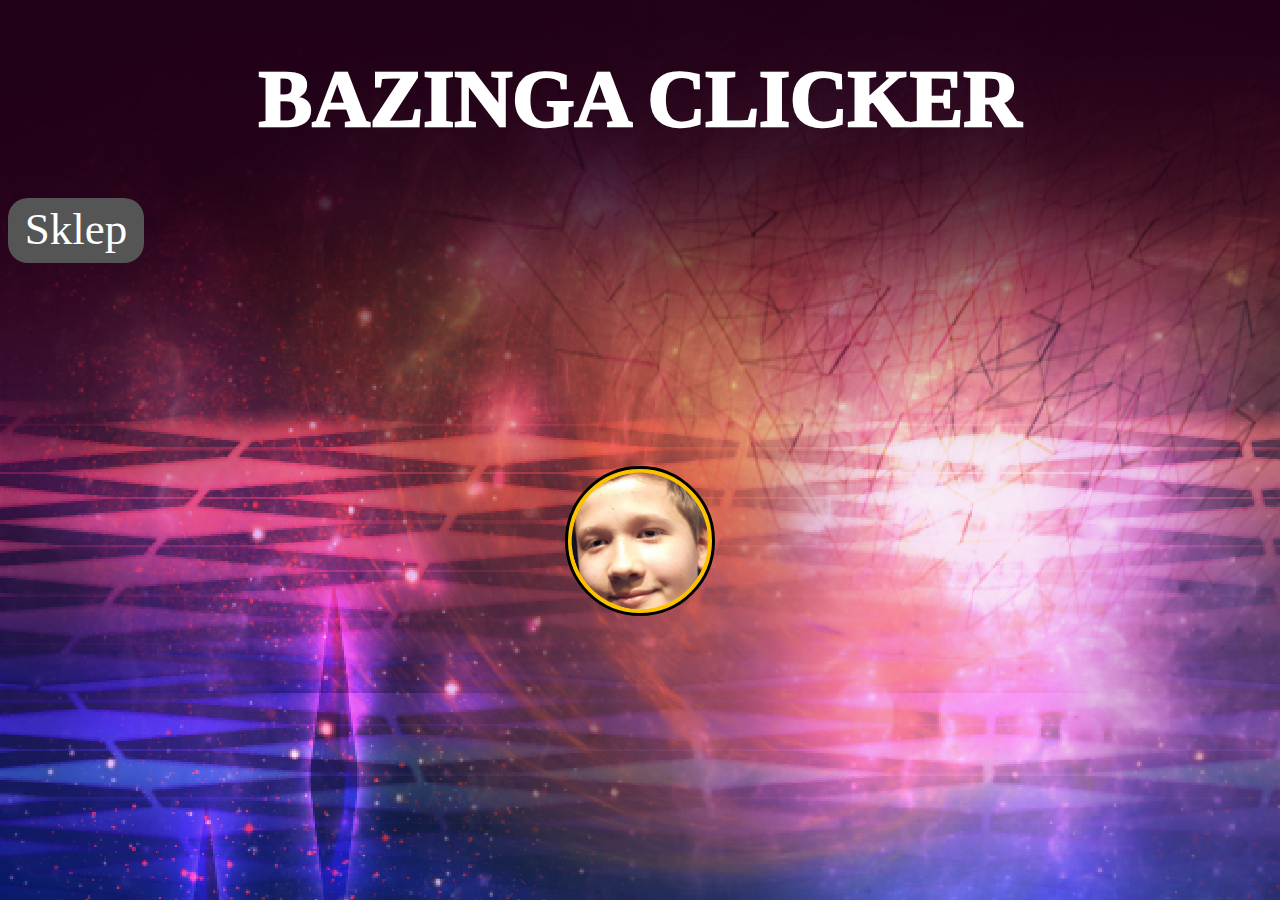
<file: index.html>
<!DOCTYPE html>
<html lang="pl">
<head>
    <meta charset="UTF-8">
    <meta name="viewport" content="width=device-width, initial-scale=1.0">
    <title>Bazinga Clicker</title>
    <link rel="icon" href="img/maciek64.ico">
    <style>
        
         html , body , .coincounter {
            font-family: "Comic Sans MS", "Comic Sans", cursive;
    
            cursor:
            /*url("img/maciek64.ico"),*/
            default;
        }
 
        h1 {
            color: white;
            
            font-weight: 1000;
            font-size: 80px;
            text-align: center;
        }
        a:link, a:visited {
            font-family: "comic sans ms";
            color: white;
            background-color: #555555;
            font-size: 45px;
            text-align: center;
            text-decoration: none;
            display: inline-block;
            padding: 5px 10px;
            border-radius: 20px;
            transition-duration: 0.25s;
            width: 116px;
            height: 55px;
        }
        a:hover, a:active {
            background-color: rgb(0, 100, 0);
            font-size: 40px;
        }
        #btn-1 {
            border-radius: 185px;
            margin: 75px;
            height: 375px; 
            width: 375px; 
            background-image: url(img/maciekCoin.png);
            background-size: 110%;
            background-position: center;
            background-repeat: no-repeat;
            border: none;
            border-radius: 80px;
            margin: 200px;
            height: 150px;
            width: 150px;
            background-image: url(img/moneta.png);
            border: 3px solid #000000;
        }
        .coincounter {
            color: #ffffff;
            font-weight: 1000;
            font-size: 80px;
            position: absolute;
            margin-top: 10px;
        }



    </style>
</head>
<body background="img/DarkSpace.png">

    <p id="coinCounter" class="coincounter"></p>
    
    <h1>
        BAZINGA CLICKER
    </h1>

    <a href="sklep.html">Sklep</a>
<!--
tabelka na przycisk
-->
    <table align="center">
        <tr>
            <td>
                <button id="btn-1"></button>
            </td>
        </tr>
    </table>

    <script>

        const coin = document.getElementById("btn-1");
        const coinCounter = document.getElementById("coinCounter");

        /////////////////////////bardzo ważne///////////////////////////
        let multiplier = 1;

        // localStorage
        localStorage.setItem("LiczbaMonet", "0");

        //funkcja do losowania liczby: parametry min i max są wliczane w losowanie
        function rndInt(min, max) {
            return Math.floor(Math.random() * (max - min + 1)) + min;
        }

        function kapitalizm() 
        {
            if (localStorage.liczbaMonet) {
            localStorage.liczbaMonet = Number(localStorage.liczbaMonet) + (1 * multiplier);
            } else {
            localStorage.liczbaMonet = 1;
            }
            coinCounter.innerHTML = "Monety: " + localStorage.liczbaMonet;
        }

        coin.addEventListener("click", kapitalizm);

    </script>
</body>
</html>
</file>
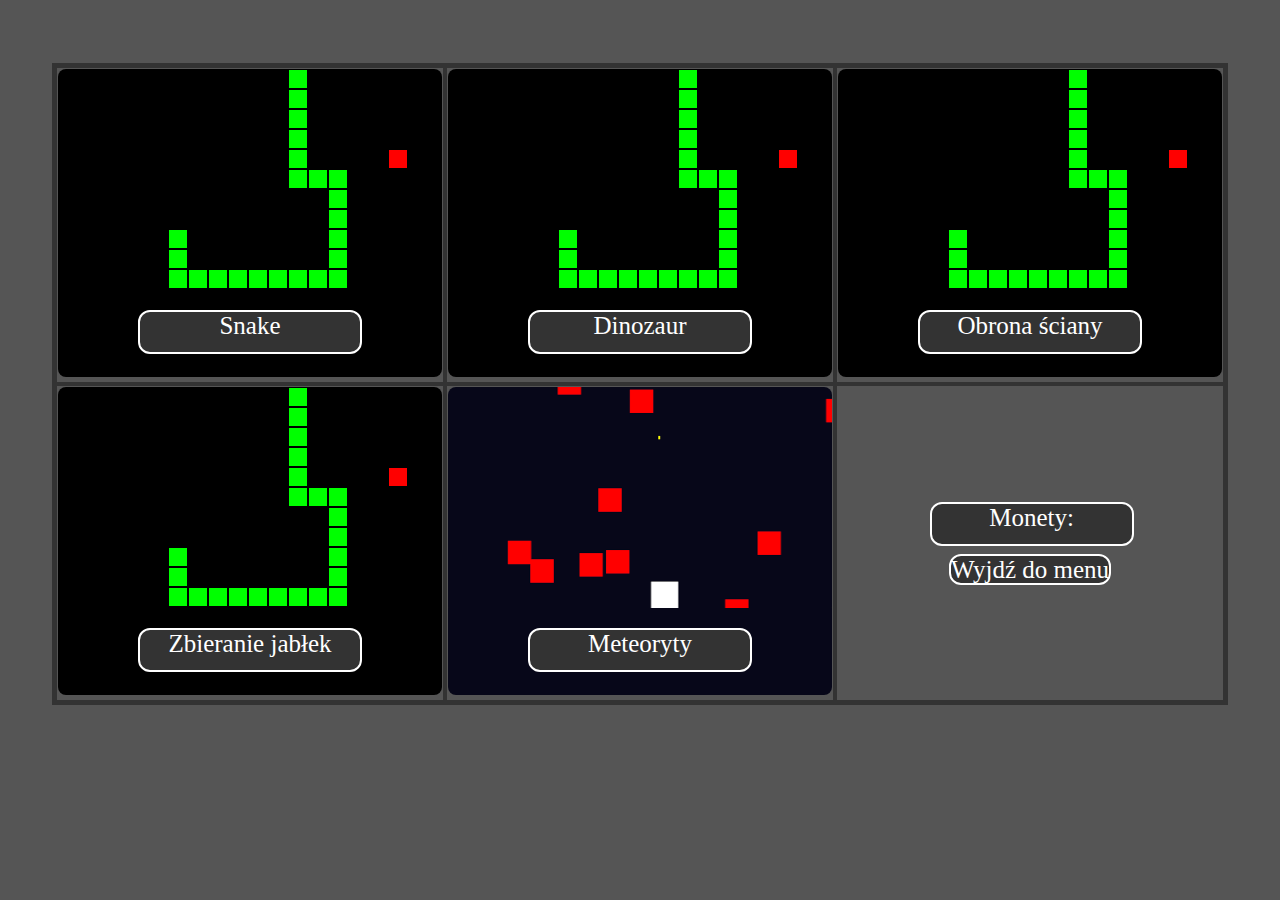
<file: minigry.html>
<!DOCTYPE html>
<html lang="pl">
<head>
    <meta charset="UTF-8">
    <meta name="viewport" content="width=device-width, initial-scale=1.0">
    <title>Bazinga Clicker</title>
    <link rel="stylesheet" href="css/minigryMENU.css">
</head>
<body>
    
    <table border="0" align="center">
        <tr>
            <td class="container"><a class="link" href="minigierki/snake.html">Snake</a><img src="img/snakePREV.png" alt=""></td>
            <td class="container"><a class="link" href="minigierki/dino.html">Dinozaur</a><img src="img/snakePREV.png" alt=""></td>
            <td class="container"><a class="link" href="minigierki/goradol.html">Obrona ściany</a><img src="img/snakePREV.png" alt=""></td>
        </tr>
        <tr>
            <td class="container"><a class="link" href="minigierki/square.html">Zbieranie jabłek</a><img src="img/snakePREV.png" alt=""></td>
            <td class="container"><a class="link" href="minigierki/shooter.html">Meteoryty</a><img src="img/meteorytyPREV.png" alt=""></td>
            <td class="container"><div class="money">Monety: </div><br><br><br><a class="menu" href="index.html">Wyjdź do menu</a></td>
        </tr>
    </table>

</body>
</html>
</file>
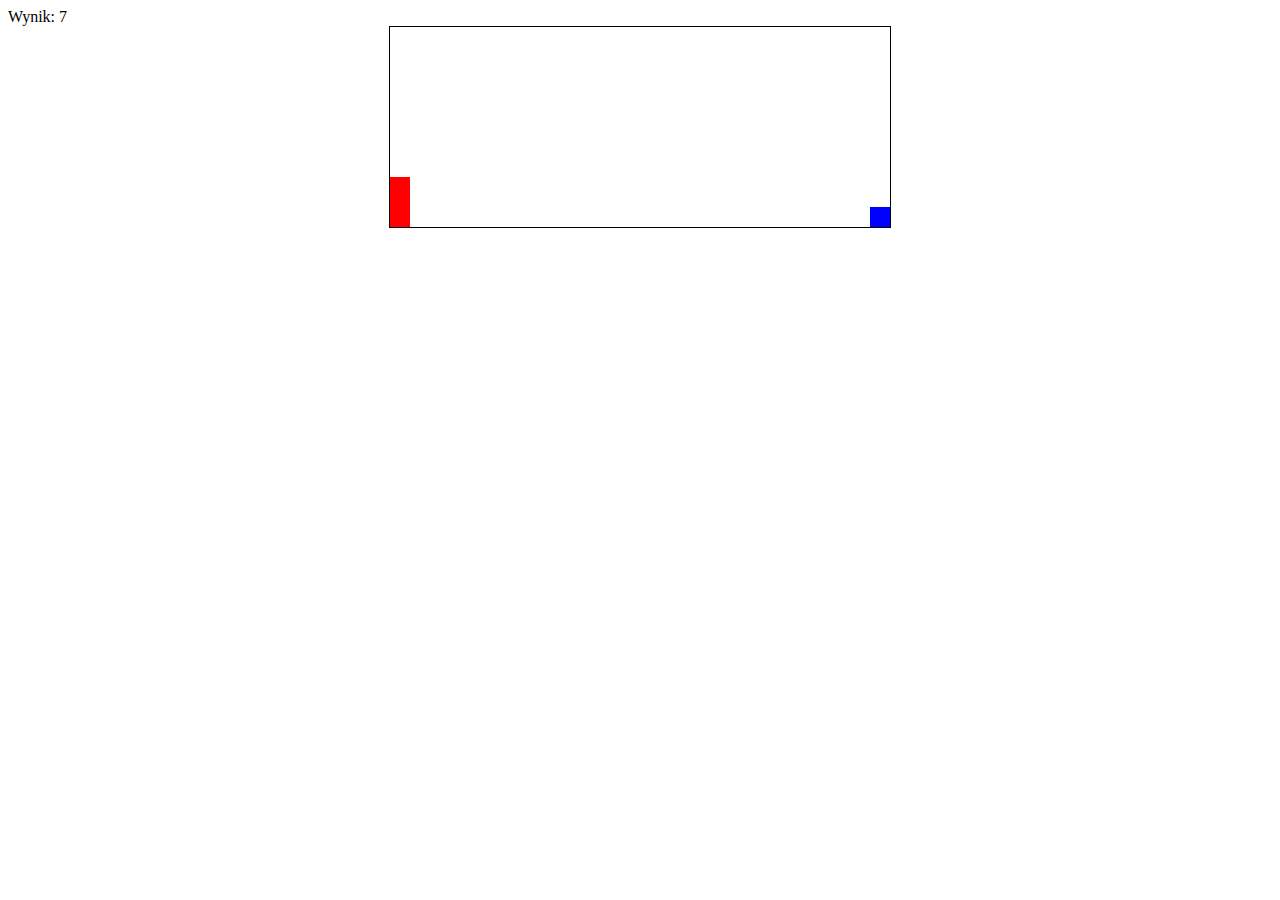
<file: minigierki/dino.html>
<!DOCTYPE html>
<html lang="pl">
<head>
    <meta charset="UTF-8">
    <title>Bazinga Clicker</title>
    <style>
    #game{
    width: 500px;
    height: 200px;
    border: 1px solid black;
    margin: auto;
    background-color: white;
    }
    #character{
    width: 20px;
    height: 50px;
    background-color: red;
    position: relative;
    top: 150px; /*game height - character height (200 - 50)*/
    }
    @keyframes jump{
    0%{top: 150px;}
    30%{top: 100px;}
    70%{top: 100px;}
    100%{top: 150px;}
    }
    .animate{
    animation: jump 300ms linear;
    }
    #block{
    width: 20px;
    height: 20px;
    background-color: blue;
    position: relative;
    top: 130px; /*game height - character height - block height (200 - 50 - 20)*/
    left: 480px; /*game width - block width (500 - 20)*/
    animation: block 1s infinite linear;
    }
    @keyframes block{
    0%{left: 500px} 
    100%{left: -20px}
    }
    </style>
</head>
<body>
    <div id="pkt"></div>
    <div id="game">
        <div id="character"></div>
        <div id="block"></div>
    </div>
<script>

    var character = document.getElementById("character");

    let punkty1 = document.getElementById("pkt");
    let punkty2 = 0
    let spr = false

    document.addEventListener("click",jump);

    function jump(){
        if(character.classList == "animate"){return;}
        character.classList.add("animate");
        setTimeout(removeJump,300); //300ms = length of animation
    }

    function removeJump(){
        character.classList.remove("animate");
    }

    var block = document.getElementById("block");

    function checkDead(){
        let characterTop = parseInt(window.getComputedStyle(character).getPropertyValue("top"));
        let blockLeft = parseInt(window.getComputedStyle(block).getPropertyValue("left"));
        if (blockLeft<10 && blockLeft>-10 && characterTop>=130) {
            alert("Game over");
            spr = true
        }
    }

    function nabijaniepkt() {
        punkty2++
        punkty1.innerHTML = "Wynik: " + punkty2;
    }

setInterval(checkDead, 5);
setInterval(nabijaniepkt, 100);
</script>
</body>
</html>
</file>
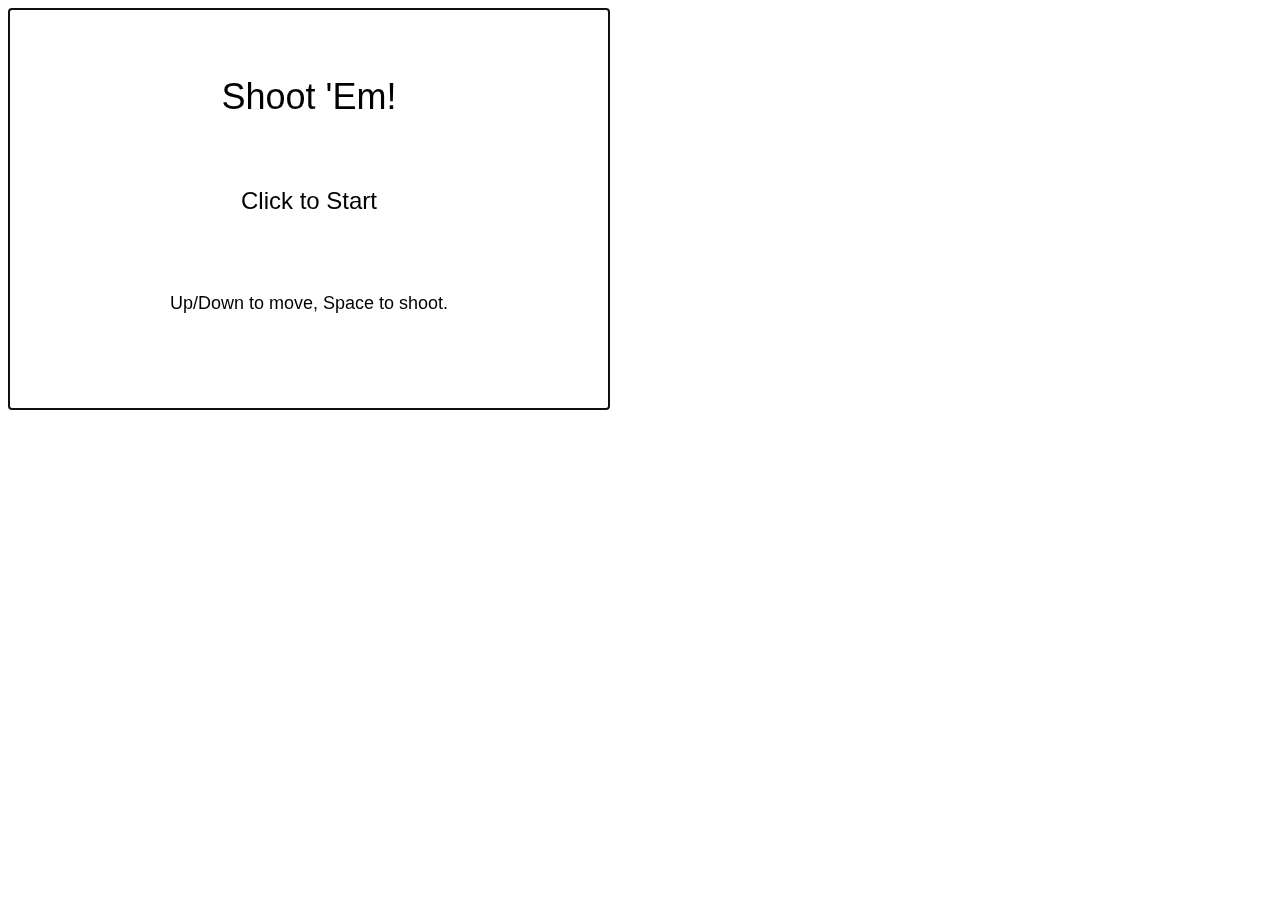
<file: minigierki/goradol.html>
<!DOCTYPE html>
<html lang="pl">
<head>
    <meta charset="UTF-8">
    <meta name="viewport" content="width=device-width, initial-scale=1.0">
    <title>Bazinga Clicker</title>
    <style>
        #canvas {
            width: 600px;
            height: 400px;
            border: 1px solid black;
        }

    </style>
</head>
<body>
    <canvas id="canvas" width="600" height="400" tabindex="1"></canvas>
    <script>
                // Arcade Shooter game

        // Get a reference to the canvas DOM element
        var canvas = document.getElementById('canvas');
        // Get the canvas drawing context
        var context = canvas.getContext('2d');

        // Create an object representing a square on the canvas
        function makeSquare(x, y, length, speed) {
        return {
            x: x,
            y: y,
            l: length,
            s: speed,
            draw: function() {
            context.fillRect(this.x, this.y, this.l, this.l);
            }
        };
        }

        // The ship the user controls
        var ship = makeSquare(50, canvas.height / 2 - 25, 50, 5);

        // Flags to tracked which keys are pressed
        var up = false;
        var down = false;
        var space = false;

        // Is a bullet already on the canvas?
        var shooting = false;
        // The bulled shot from the ship
        var bullet = makeSquare(0, 0, 10, 10);

        // An array for enemies (in case there are more than one)
        var enemies = [];

        // Add an enemy object to the array
        var enemyBaseSpeed = 2;
        function makeEnemy() {
        var enemyX = canvas.width;
        var enemySize = Math.round((Math.random() * 15)) + 15;
        var enemyY = Math.round(Math.random() * (canvas.height - enemySize * 2)) + enemySize;
        var enemySpeed = Math.round(Math.random() * enemyBaseSpeed) + enemyBaseSpeed;
        enemies.push(makeSquare(enemyX, enemyY, enemySize, enemySpeed));
        }

        // Check if number a is in the range b to c (exclusive)
        function isWithin(a, b, c) {
        return (a > b && a < c);
        }

        // Return true if two squares a and b are colliding, false otherwise
        function isColliding(a, b) {
        var result = false;
        if (isWithin(a.x, b.x, b.x + b.l) || isWithin(a.x + a.l, b.x, b.x + b.l)) {
            if (isWithin(a.y, b.y, b.y + b.l) || isWithin(a.y + a.l, b.y, b.y + b.l)) {
            result = true;
            }
        }
        return result;
        }

        // Track the user's score
        var score = 0;
        // The delay between enemies (in milliseconds)
        var timeBetweenEnemies = 5 * 1000;
        // ID to track the spawn timeout
        var timeoutId = null;

        // Show the game menu and instructions
        function menu() {
        erase();
        context.fillStyle = '#000000';
        context.font = '36px Arial';
        context.textAlign = 'center';
        context.fillText('Shoot \'Em!', canvas.width / 2, canvas.height / 4);
        context.font = '24px Arial';
        context.fillText('Click to Start', canvas.width / 2, canvas.height / 2);
        context.font = '18px Arial';
        context.fillText('Up/Down to move, Space to shoot.', canvas.width / 2, (canvas.height / 4) * 3);
        // Start the game on a click
        canvas.addEventListener('click', startGame);
        }

        // Start the game
        function startGame() {
            // Kick off the enemy spawn interval
        timeoutId = setInterval(makeEnemy, timeBetweenEnemies);
        // Make the first enemy
        setTimeout(makeEnemy, 1000);
        // Kick off the draw loop
        draw();
        // Stop listening for click events
        canvas.removeEventListener('click', startGame);
        }

        // Show the end game screen
        function endGame() {
            // Stop the spawn interval
        clearInterval(timeoutId);
        // Show the final score
        erase();
        context.fillStyle = '#000000';
        context.font = '24px Arial';
        context.textAlign = 'center';
        context.fillText('Game Over. Final Score: ' + score, canvas.width / 2, canvas.height / 2);
        }

        // Listen for keydown events
        canvas.addEventListener('keydown', function(event) {
        event.preventDefault();
        if (event.keyCode === 38) { // UP
            up = true;
        }
        if (event.keyCode === 40) { // DOWN
            down = true;
        }
        if (event.keyCode === 32) { // SPACE
            shoot();
        }
        });

        // Listen for keyup events
        canvas.addEventListener('keyup', function(event) {
        event.preventDefault();
        if (event.keyCode === 38) { // UP 
            up = false;
        }
        if (event.keyCode === 40) { // DOWN
            down = false;
        }
        });

        // Clear the canvas
        function erase() {
        context.fillStyle = '#FFFFFF';
        context.fillRect(0, 0, 600, 400);
        }

        // Shoot the bullet (if not already on screen)
        function shoot() {
        if (!shooting) {
            shooting = true;
            bullet.x = ship.x + ship.l;
            bullet.y = ship.y + ship.l / 2;
        }
        }

        // The main draw loop
        function draw() {
        erase();
        var gameOver = false;
        // Move and draw the enemies
        enemies.forEach(function(enemy) {
            enemy.x -= enemy.s;
            if (enemy.x < 0) {
            gameOver = true;
            }
            context.fillStyle = '#00FF00';
            enemy.draw();
        });
        // Collide the ship with enemies
        enemies.forEach(function(enemy, i) {
            if (isColliding(enemy, ship)) {
            gameOver = true;
            }
        });
        // Move the ship
        if (down) {
            ship.y += ship.s;
        }
        if (up) {
            ship.y -= ship.s;
        }
        // Don't go out of bounds
        if (ship.y < 0) {
            ship.y = 0;
        }
        if (ship.y > canvas.height - ship.l) {
            ship.y = canvas.height - ship.l;
        }
        // Draw the ship
        context.fillStyle = '#FF0000';
        ship.draw();
        // Move and draw the bullet
        if (shooting) {
            // Move the bullet
            bullet.x += bullet.s;
            // Collide the bullet with enemies
            enemies.forEach(function(enemy, i) {
            if (isColliding(bullet, enemy)) {
                enemies.splice(i, 1);
                score++;
                shooting = false;
                // Make the game harder
                if (score % 10 === 0 && timeBetweenEnemies > 1000) {
                clearInterval(timeoutId);
                timeBetweenEnemies -= 1000;
                timeoutId = setInterval(makeEnemy, timeBetweenEnemies);
                } else if (score % 5 === 0) {
                enemyBaseSpeed += 1;
                }
            }
            });
            // Collide with the wall
            if (bullet.x > canvas.width) {
            shooting = false;
            }
            // Draw the bullet
            context.fillStyle = '#0000FF';
            bullet.draw();
        }
        // Draw the score
        context.fillStyle = '#000000';
        context.font = '24px Arial';
        context.textAlign = 'left';
        context.fillText('Score: ' + score, 1, 25)
        // End or continue the game
        if (gameOver) {
            endGame();
        } else {
            window.requestAnimationFrame(draw);
        }
        }

        // Start the game
        menu();
        canvas.focus();
    </script>
</body>
</html>
</file>
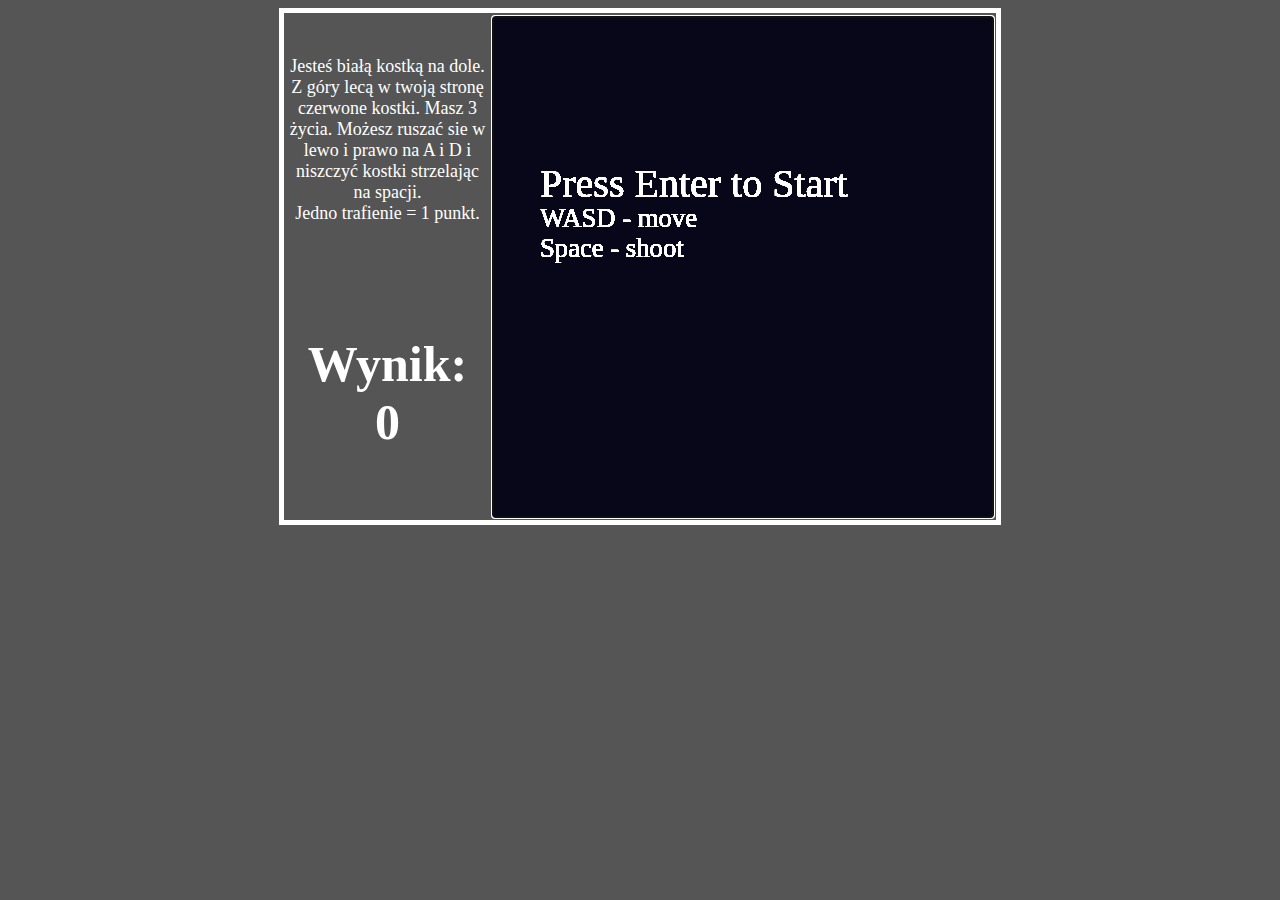
<file: minigierki/shooter.html>
<!DOCTYPE html>
<html>
<head>
<meta charset=UTF-8 />
<title>Bazinga Clicker</title>
<style>
  #canvas {
    margin: auto;
    display: block;
    background-color: #070719;
  }
  body {
    background-color: #555555;
    text-align: center;
    align-items: center;
  }
  table {
    text-align: center;
    border: 5px solid white;
  }
  #desccell {
    width: 201px;
    height: 201px;
    color: white;
    font-family: "comic sans ms";
    font-size: 18px;
    border: 2px;
  }
  #scorecell {
    width: 201px;
    height: 201px;
  }
  #canvacell {
    width: 501px;
    height: 501px;
  }
  div {
    color: white;
    font-weight: bold;
    font-size: 50px;
    font-family: "comic sans ms";
  }
</style>
</head>
<body>
  <table align="center" border="0">
    <tr>
      <td id="desccell">
        Jesteś białą kostką na dole. Z góry lecą w twoją stronę czerwone kostki. 
        Masz 3 życia. Możesz ruszać sie w lewo i prawo na A i D i niszczyć kostki 
        strzelając na spacji. Jedno&nbsp;trafienie&nbsp;=&nbsp;1&nbsp;punkt.
      </td>
      <td id="canvacell" rowspan="2">
        <canvas id = 'canvas' tabindex = '0'></canvas>
      </td>
    </tr>
    <tr>
      <td id="scorecell">
        <div id="divpkt"></div>
      </td>
    </tr>
  </table>
<script>

// load canvas
var canvas = document.getElementById('canvas');
var ctx = canvas.getContext('2d');
canvas.width = 500;
canvas.height = 500;

// input setup
var keyState = []; 
keyState.length = 256;
canvas.addEventListener('keydown', onKeyDown);
canvas.addEventListener('keyup', onKeyUp);

// key setup
var keyUp = 87;
var keyDown = 83;
var keyLeft = 65;
var keyRight = 68;
var keyShoot = 32;
var keyStart = 13;

// fps
var FPS = 30;

// game start?
var start = false;

// score
var score = 0;

// create player object
var player = new Player();

// storing in-game objects
var pBullets = [];
var enemies = [];
var bParticles = [];

// weapon delay
var w_delay = 0;

// player hit delay
var hit_delay = 0;

// keydown functions
function onKeyDown(event) {
  keyState[event.keyCode] = true;
  console.log(event.keyCode);
}

function onKeyUp(event) {
  keyState[event.keyCode] = false;
}

///////////////////////////////////////////////////
// Player Class
function Player() {
  // private variables
  var HP = 150;
  var dmg = 1;
  var w_type = 1;
  var cd_factor = 10; 
  
  // private methods
  this.getHP = function() {
    return HP;
  };
  this.getHit = function() {
    HP -= 50;
    hit_delay = 100;
  };
  this.getWtype = function() {
    return w_type;
  };
  this.getCD = function() {
    return cd_factor;
  };
  
  // public properties
  this.active = true;
  this.color = "white";
  this.width = 35;
  this.height = 35;
  this.x = canvas.width/2 - this.width/2;
  this.y = canvas.height - this.height;
}

Player.prototype.draw = function() {
  if (hit_delay > 0) {
    if (Math.sin(hit_delay) > 0) {
      ctx.fillStyle = "red";
    } else {
      ctx.fillStyle = this.color;
    }
  } else {
    ctx.fillStyle = this.color;
  }
  ctx.fillRect(this.x, this.y, this.width, this.height);
};

Player.prototype.shoot = function() {
  if(w_delay === 0) { 
    pBullets.push(new Bullet({
      vel: 7,
      x: this.x + this.width/2,
      y: this.y
    }));
    w_delay = 100;
  }
};
///////////////////////////////////////////////////
// Bullet Class
function Bullet(bullet) {
  this.active = true;
  this.color = "yellow";
  this.yVel = -bullet.vel;
  this.width = 2;
  this.height = 4;
  this.x = bullet.x;
  this.y = bullet.y;
}

Bullet.prototype.inBounds = function() {
  return this.x >= 0 && this.x <= canvas.width &&
         this.y >= 0 && this.y <= canvas.height;
};

Bullet.prototype.draw = function() {
  ctx.fillStyle = this.color;
  ctx.fillRect(this.x, this.y, this.width, this.height);
};

Bullet.prototype.update = function() {
  this.y += this.yVel;
  this.active = this.inBounds() && this.active;
};

Bullet.prototype.die = function() {
  this.active = false;
};
///////////////////////////////////////////////////
// Enemy Class
function Enemy() {
  this.active = true;
  this.color = "red";
  this.x = canvas.width * Math.random();
  this.y = 0;
  this.xVel = 0;
  this.yVel = 4;
  this.width = 30;
  this.height = 30;
}

Enemy.prototype.inBounds = function() {
  return this.x >= 0 && this.x <= canvas.width &&
         this.y >= 0 && this.y <= canvas.height;  
};

Enemy.prototype.draw = function() {
  ctx.fillStyle = this.color;
  ctx.fillRect(this.x, this.y, this.width, this.height);
};

Enemy.prototype.update = function() {
  if (Math.abs(player.y - this.y) < 200) {
    if ((player.x - this.x) > 0) {
      this.xVel = 2;
    } else if ((player.x - this.x) < 0) {
      this.xVel = -2;
    } else {
      this.xVel = 0;
    }
  }
  this.x += this.xVel;
  this.y += this.yVel;
  this.active = this.active && this.inBounds();
};

Enemy.prototype.die = function() {
  this.active = false;
  score += 10;
};
///////////////////////////////////////////////////
// collision check & handling
function collisionCheck(a, b) {
  return a.x < b.x + b.width &&
         a.x + a.width > b.x &&
         a.y < b.y + b.height &&
         a.y + a.height > b.y;
}

function collisionOccurs() {
  pBullets.forEach(function(bullet) {
    enemies.forEach(function(enemy) {
      if (collisionCheck(bullet, enemy)) {
        bullet.die();
        enemy.die();
      }
    });
  });
  
  enemies.forEach(function(enemy) {
    if (collisionCheck(enemy, player)) {
      if (hit_delay === 0) {
        enemy.die();
        player.getHit();
      }
    }
  });
}
///////////////////////////////////////////////////
// interval functions
setInterval(function() {
  canvas.focus();
  startGame();
  if (start) {
    if (player.getHP() > 0)
      update();
    draw();
  }
},1000/FPS);

function startGame() {
  if (!start) {
    ctx.font = "30pt Calibri";
    ctx.fillStyle = "white";
    ctx.fillText("Press Enter to Start", 47, 180);
    ctx.font = "20pt Calibri";
    ctx.fillText("WASD - move", 47, 210);
    ctx.fillText("Space - shoot", 47, 240);
  }
    if(keyState[keyStart])
      start = true;  
}

function update() {
  // movements
  if(keyState[keyUp] && player.y > 0)
    player.y -= 4;
  if(keyState[keyDown] && player.y < canvas.height - player.height)
    player.y += 4;
  if(keyState[keyLeft] && player.x > 0)
    player.x -= 4;
  if(keyState[keyRight] && player.x < canvas.width - player.width)
    player.x += 4;

  // shooting
  if(keyState[keyShoot])
    player.shoot();
  
  pBullets.forEach(function(bullet) {
    bullet.update();
  });
  
  pBullets = pBullets.filter(function(bullet) {
    return bullet.active;
  });
  
  if(w_delay > 0)
    w_delay -= player.getCD();
  
  // enemies
  if(Math.random() < 0.14)
    enemies.push(new Enemy());
  
  enemies.forEach(function(enemy) {
    enemy.update();
  });
  
  enemies = enemies.filter(function(enemy) {
    return enemy.active;
  });
  
  // collision
  collisionOccurs();
  
  if (hit_delay > 0)
    hit_delay -= 1;
    
}

function draw() {
  ctx.clearRect(0, 0, canvas.width, canvas.height);
 
  bParticles.forEach(function(particle) {
    particle.draw();
  });
  
  player.draw();
  
  pBullets.forEach(function(bullet) {
    bullet.draw();
  });
  
  enemies.forEach(function(enemy) {
    enemy.draw();
  });
  
  // game over
  if (player.getHP() <= 0) {
    ctx.font = "20pt Calibri";
    ctx.fillStyle = "white";
    ctx.fillText("Game Over", 170, 220); 
  }

  // keeping score
  // ctx.font = "8pt Calibri";
  // ctx.fillStyle = "white";
  // ctx.fillText(score, 5, 15); 
}

//////////////////////CHANGES
  
  function displayPoints() {
    document.getElementById("divpkt").innerHTML = `Wynik: <br>${score/10}`;
  }
  setInterval(displayPoints, 10);
  </script>
</body>
</html>
</file>
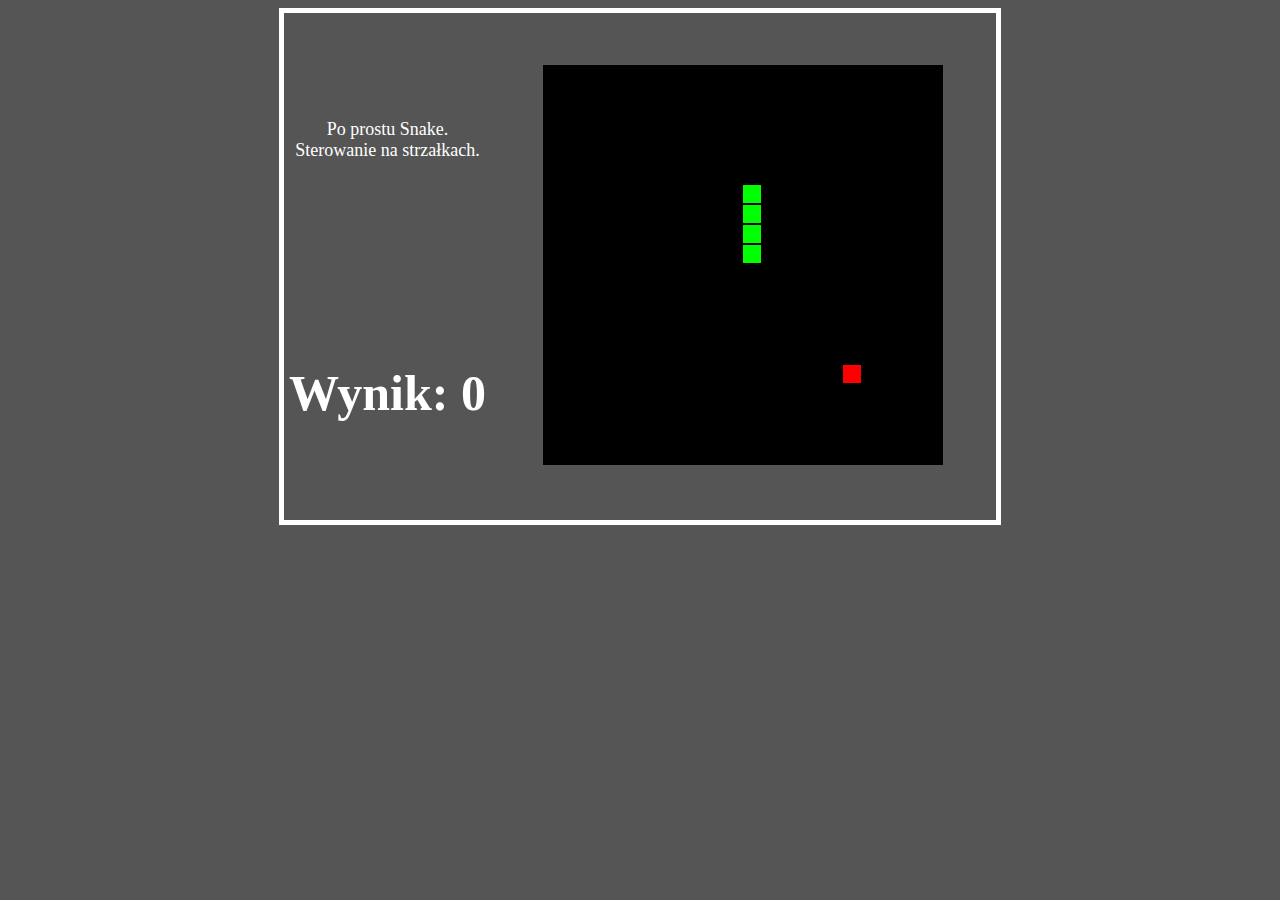
<file: minigierki/snake.html>
<!DOCTYPE html>
<html lang="pl">
<head>
    <meta charset="UTF-8">
    <meta name="viewport" content="width=device-width, initial-scale=1.0">
    <title>Bazinga Clicker</title>
    <style>
        body {
            background-color: #555555;
            text-align: center;
            align-items: center;
            font-family: "comic sans ms";
        }
        table {
            text-align: center;
            border: 5px solid white;
        }
        #desccell {
            width: 201px;
            height: 201px;
            color: white;
            font-size: 18px;
            border: 2px;
        }
        #scorecell {
            width: 201px;
            height: 201px;
        }
        #canvacell {
            width: 501px;
            height: 501px;
        }
        div {
            color: white;
            font-weight: bold;
            font-size: 50px;
        }
        a:hover, a:active, a:link, a:visited {
            font-family: "comic sans ms";
            font-size: 25px;
            height: 40px;
            width: 220px;
            color: white;
            background-color: #333;
            border-radius: 12px;
            border: 2px solid white;
            opacity: 0%;
            text-decoration: none;
            display: inline-block;
        }
    </style>
</head>
<body>
    <table align="center" border="0">
        <tr>
          <td id="desccell">
            Po prostu Snake. Sterowanie na strzałkach.
          </td>
          <td id="canvacell" rowspan="2">
            <canvas id="gc" width="400" height="400"></canvas>
          </td>
        </tr>
        <tr>
          <td id="scorecell">
            <div id="divpkt">Wynik: 0</div>
          </td>
        </tr>
      </table>
      <div id="divpkt2"></div>
      <a id="link" href="../minigry.html" disabled>Wyjdź do menu</a>
    <script>
            canv=document.getElementById("gc");
            ctx=canv.getContext("2d");
            let maka = setInterval(game, 140);
            document.addEventListener("keydown", keyPush);
        
        px = py = 10;
        gs = tc = 20;
        ax = ay = 15;
        xv = 0;
        yv = -1;
        trail = [];
        let tail = 5;
        let koniec = 0;
        function game() {
            px += xv;
            py += yv;
            if (px < 0) {
                px = tc - 1;
            }
            if (px > tc - 1) {
                px = 0;
            }
            if (py < 0) {
                py = tc - 1;
            }
            if (py > tc - 1) {
                py = 0;
            }

            ctx.fillStyle = "black";
            ctx.fillRect(0, 0, canv.width, canv.height);

            ctx.fillStyle = "lime";
            for (let i = 0; i < trail.length; i++) {
                ctx.fillRect(trail[i].x * gs, trail[i].y * gs, gs - 2, gs - 2)
                if (trail[i].x === px && trail[i].y === py) {
                    clearInterval(maka);
                    document.getElementById("link").disabled = false;
                    document.getElementById("link").style.opacity = "100%";
                    document.getElementById("divpkt2").innerHTML = `Końcowe monety: ${score * 10}`;
                }
            }

            trail.push({x:px, y: py});
            while(trail.length>tail) {
                trail.shift();
            }

            if (ax == px && ay == py) {
                    tail++;
                    ax = Math.floor(Math.random() * tc);
                    ay = Math.floor(Math.random() * tc);
                    score++;
                    document.getElementById("divpkt").innerHTML = `Wynik: ${score * 10}`;
                }
            
            ctx.fillStyle = "red";
            ctx.fillRect(ax * gs, ay * gs, gs - 2, gs - 2);
        }
        
            let szczalka = 38;
            let score = 0;

        function keyPush(evt) {
            switch(evt.keyCode) {
                case 37:
                    if (szczalka !== 39) {
                        xv=-1;yv=0;
                        szczalka = 37;
                    }
                    break;
                case 38:
                    if (szczalka !== 40) {
                        xv=0;yv=-1;
                        szczalka = 38;
                    }
                    break;
                case 39:
                    if (szczalka !== 37) {
                        xv=1;yv=0;
                        szczalka = 39;
                    }
                    break;
                case 40:
                    if (szczalka !== 38) {
                        xv=0;yv=1;
                        szczalka = 40;
                    }
                    break;
            }
        }
    </script>
</body>
</html>
</file>
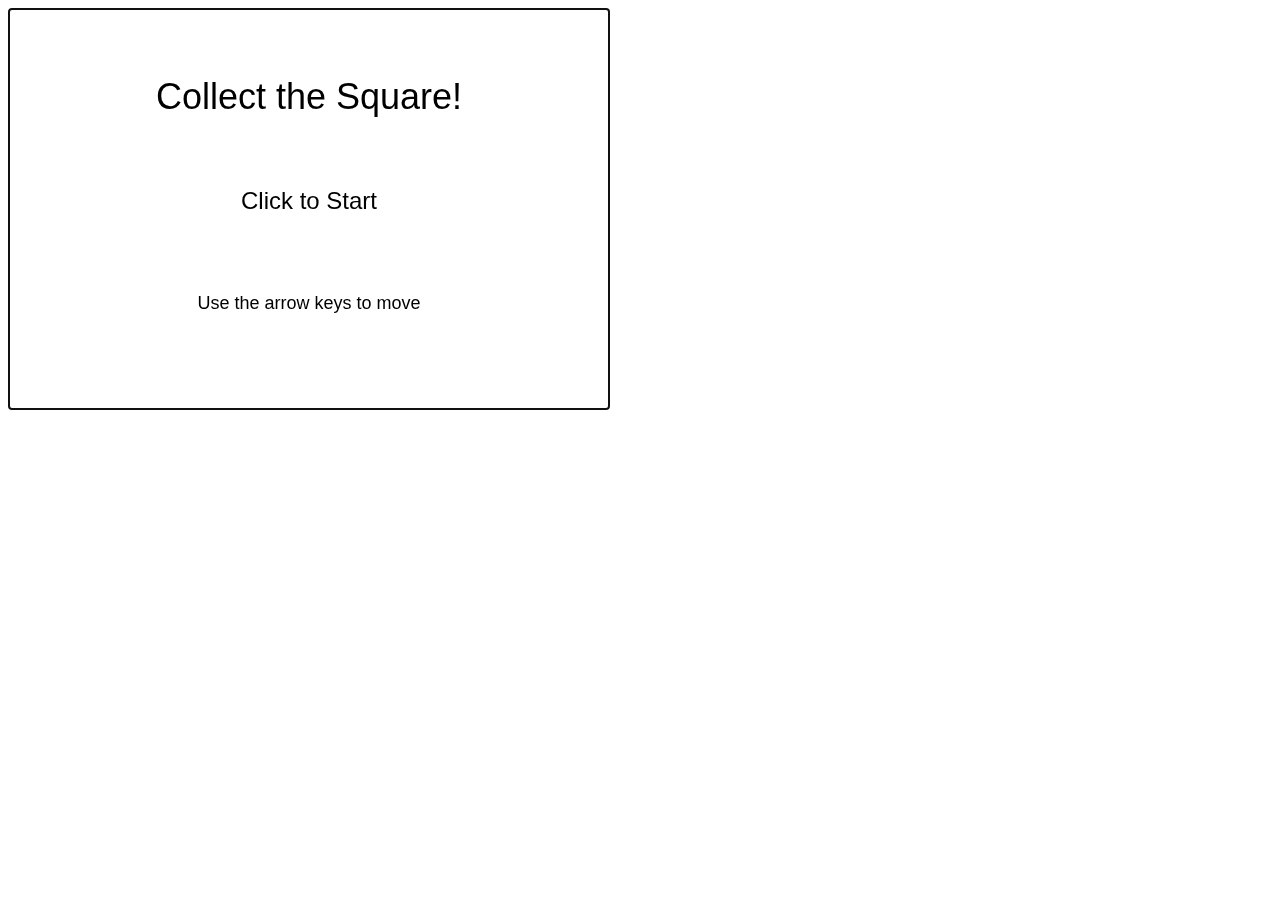
<file: minigierki/square.html>
<!DOCTYPE html>
<html lang="pl">
<head>
    <meta charset="UTF-8">
    <meta name="viewport" content="width=device-width, initial-scale=1.0">
    <title>Bazinga Clicker</title>
    <style>
        #canvas {
            width: 600px;
            height: 400px;
            border: 1px solid black;
        }
    </style>
</head>
<body>
    <canvas id="canvas" width="600" height="400" tabindex="1"></canvas>
    <script>
        // Collect The Square game
// Get a reference to the canvas DOM element
var canvas = document.getElementById('canvas');
// Get the canvas drawing context
var context = canvas.getContext('2d');

// Your score
var score = 0;

// Properties for your square
var x = 50; // X position
var y = 100; // Y position
var speed = 6; // Distance to move each frame
var sideLength = 50; // Length of each side of the square

// FLags to track which keys are pressed
var down = false;
var up = false;
var right = false;
var left = false;

// Properties for the target square
var targetX = 0;
var targetY = 0;
var targetLength = 25;

// Determine if number a is within the range b to c (exclusive)
function isWithin(a, b, c) {
  return (a > b && a < c);
}

// Countdown timer (in seconds)
var countdown = 30;
// ID to track the setTimeout
var id = null;

// Listen for keydown events
canvas.addEventListener('keydown', function(event) {
  event.preventDefault();
  console.log(event.key, event.keyCode);
  if (event.keyCode === 40) { // DOWN
    down = true;
  }
  if (event.keyCode === 38) { // UP
    up = true;
  }
  if (event.keyCode === 37) { // LEFT
    left = true;
  }
  if (event.keyCode === 39) { // RIGHT
    right = true;
  }
});

// Listen for keyup events
canvas.addEventListener('keyup', function(event) {
  event.preventDefault();
  console.log(event.key, event.keyCode);
  if (event.keyCode === 40) { // DOWN
    down = false;
  }
  if (event.keyCode === 38) { // UP
    up = false;
  }
  if (event.keyCode === 37) { // LEFT
    left = false;
  }
  if (event.keyCode === 39) { // RIGHT
    right = false;
  }
});

// Show the start menu
function menu() {
  erase();
  context.fillStyle = '#000000';
  context.font = '36px Arial';
  context.textAlign = 'center';
  context.fillText('Collect the Square!', canvas.width / 2, canvas.height / 4);
  context.font = '24px Arial';
  context.fillText('Click to Start', canvas.width / 2, canvas.height / 2);
  context.font = '18px Arial'
  context.fillText('Use the arrow keys to move', canvas.width / 2, (canvas.height / 4) * 3);
  // Start the game on a click
  canvas.addEventListener('click', startGame);
}

// Start the game
function startGame() {
	// Reduce the countdown timer ever second
  id = setInterval(function() {
    countdown--;
  }, 1000)
  // Stop listening for click events
  canvas.removeEventListener('click', startGame);
  // Put the target at a random starting point
	moveTarget();
  // Kick off the draw loop
  draw();
}

// Show the game over screen
function endGame() {
	// Stop the countdown
  clearInterval(id);
  // Display the final score
  erase();
  context.fillStyle = '#000000';
  context.font = '24px Arial';
  context.textAlign = 'center';
  context.fillText('Final Score: ' + score, canvas.width / 2, canvas.height / 2);
}

// Move the target square to a random position
function moveTarget() {
  targetX = Math.round(Math.random() * canvas.width - targetLength);
  targetY = Math.round(Math.random() * canvas.height - targetLength)
}

// Clear the canvas
function erase() {
  context.fillStyle = '#FFFFFF';
  context.fillRect(0, 0, 600, 400);
}

// The main draw loop
function draw() {
  erase();
  // Move the square
  if (down) {
    y += speed;
  }
  if (up) {
    y -= speed;
  }
  if (right) {
    x += speed;
  }
  if (left) {
    x -= speed;
  }
  // Keep the square within the bounds
  if (y + sideLength > canvas.height) {
    y = canvas.height - sideLength;
  }
  if (y < 0) {
    y = 0;
  }
  if (x < 0) {
    x = 0;
  }
  if (x + sideLength > canvas.width) {
    x = canvas.width - sideLength;
  }
  // Collide with the target
  if (isWithin(targetX, x, x + sideLength) || isWithin(targetX + targetLength, x, x + sideLength)) { // X
    if (isWithin(targetY, y, y + sideLength) || isWithin(targetY + targetLength, y, y + sideLength)) { // Y
      // Respawn the target
      moveTarget();
      // Increase the score
      score++;
    }
  }
  // Draw the square
  context.fillStyle = '#FF0000';
  context.fillRect(x, y, sideLength, sideLength);
  // Draw the target 
  context.fillStyle = '#00FF00';
  context.fillRect(targetX, targetY, targetLength, targetLength);
  // Draw the score and time remaining
  context.fillStyle = '#000000';
  context.font = '24px Arial';
  context.textAlign = 'left';
  context.fillText('Score: ' + score, 10, 24);
  context.fillText('Time Remaining: ' + countdown, 10, 50);
  // End the game or keep playing
  if (countdown <= 0) {
    endGame();
  } else {
    window.requestAnimationFrame(draw);
  }
}

// Start the game
menu();
canvas.focus();


    </script>
</body>
</html>
</file>
<file: css/minigryMENU.css>
html, body {
    font-family: "comic sans ms";
    background-color: #555555;
}
.container {
    position: relative;
    text-align: center;
    color: white;
}
.link {
    position: absolute;
    bottom: 2%;
    left: 50%;
    transform: translate(-50%, -50%);
    text-decoration: none;
    color: white;
    font-size: 25px;
    height: 40px;
    width: 220px;
    background-color: #333333;
    border-radius: 12px;
    border: 2px solid white;
    display: inline-block;
}
.menu {
    text-decoration: none;
    color: white;
    font-size: 25px;
    height: 40px;
    width: 220px;
    background-color: #333333;
    border-radius: 12px;
    border: 2px solid white;
}
.money {
    position: absolute;
    text-decoration: none;
    left: 24%;
    color: white;
    font-size: 25px;
    height: 40px;
    width: 200px;
    background-color: #333333;
    border-radius: 12px;
    border: 2px solid white;
}
img {
    border-radius: 8px;
}
table {
    margin-top: 5%;
    border: 5px solid #333333;
    border-collapse: collapse;
}
th, td {
    border: 4px solid #333333;
    border-collapse: collapse;
}
</file>
